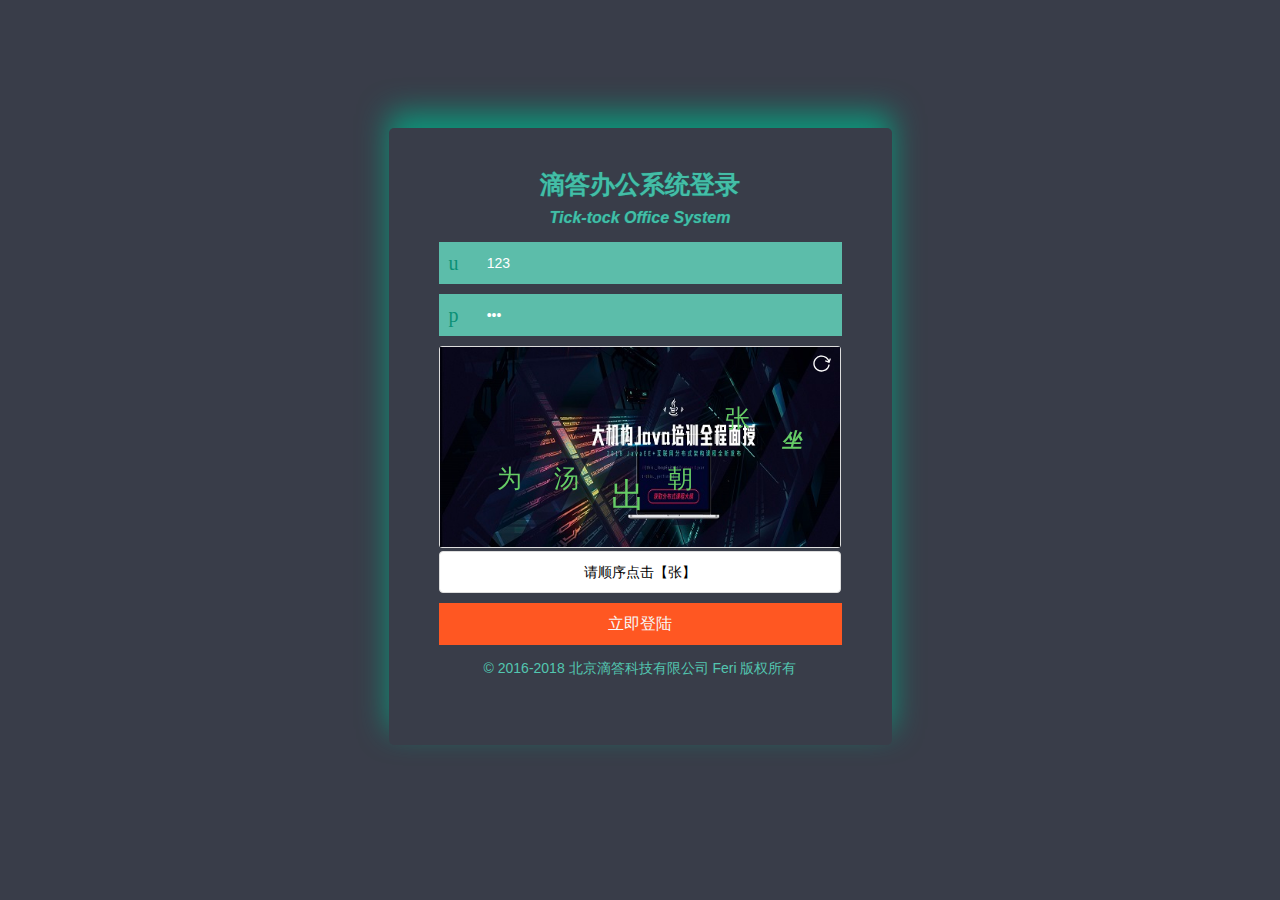
<file: qiaodao/src/main/webapp/login.html>
<!DOCTYPE html>
<html lang="en">
<head>
<meta charset="UTF-8">
<title>滴答办公系统-登录</title>
<meta name="renderer" content="webkit">
<meta http-equiv="X-UA-Compatible" content="IE=edge,chrome=1">
<meta name="viewport"
	content="width=device-width, initial-scale=1, maximum-scale=1">
<meta name="apple-mobile-web-app-status-bar-style" content="black">
<meta name="apple-mobile-web-app-capable" content="yes">
<meta name="format-detection" content="telephone=no">
<!-- load css -->
<link rel="stylesheet" type="text/css" href="media/layui/css/layui.css"
	media="all">
<link rel="stylesheet" type="text/css" href="media/css/login.css"
	media="all">
<link rel="stylesheet" type="text/css" href="media/css/verify.css">
<script type="text/javascript" src="media/js/jquery.min.js"></script>

</head>
<body class="layui-bg-black">
	<div class="layui-canvs"></div>
	<div class="layui-layout layui-layout-login">
		<form action="" id="from" method="post" onsubmit="return false" >
			<h1>
				<strong>滴答办公系统登录</strong> <em>Tick-tock Office System</em>
			</h1>
			<div class="layui-user-icon larry-login">
				<input type="text" placeholder="账号" class="login_txtbx" name="no"
					value="123" />
			</div>
			<div class="layui-pwd-icon larry-login">
				<input type="password" placeholder="密码" name="password" value="123"
					class="login_txtbx" />
			</div>
			<input type="hidden" name="ip" id="ip1"> <input type="hidden"
				name="city" id="cy1">
			<div class="feri-code">
				<div id="mpanel4"></div>
			</div>
			<div class="layui-submit larry-login">
				<input type="submit" id="btn1" disabled="disabled" value="立即登陆"
					class="submit_btn" />
			</div>
		</form>
		<div class="layui-login-text">
			<p>© 2016-2018 北京滴答科技有限公司 Feri 版权所有</p>
		</div>
	</div>
	<script type="text/javascript" src="media/js/login.js"></script>
	<script type="application/javascript" src="media/js/verify.min.js"></script>
	<script type="text/javascript">
		$(function() {
			//滑动验证码
			$('#mpanel4').pointsVerify({
				defaultNum : 6, //默认的文字数量
				checkNum : 1, //校对的文字数量
				vSpace : 5, //间隔
				imgName : [ '1.jpg', '2.jpg' ],
				imgSize : {
					width : '400px',
					height : '200px',
				},
				barSize : {
					width : '400px',
					height : '40px',
				},
				ready : function() {
				},
				success : function() {
					//......后续操作
					$("#btn1").attr("disabled", false);
				},
				error : function() {
				}
			});
		});
	</script>
	
	
	<script type="text/javascript">
	$("#from").submit(function(){
		alert($("#from").serialize())
		$.ajax({
			type:"post",
			url:"login",
			data:$("#from").serialize(),
			dataType:"json",
			success:function(data){
				if(data.code == 1){
					window.location.href = "index.html";
				}else{
					alert(data.msg);
					window.location.href = "error.html";
				}
			}
			
		})
	})
	
	
</script>
</body>
</html>
</file>
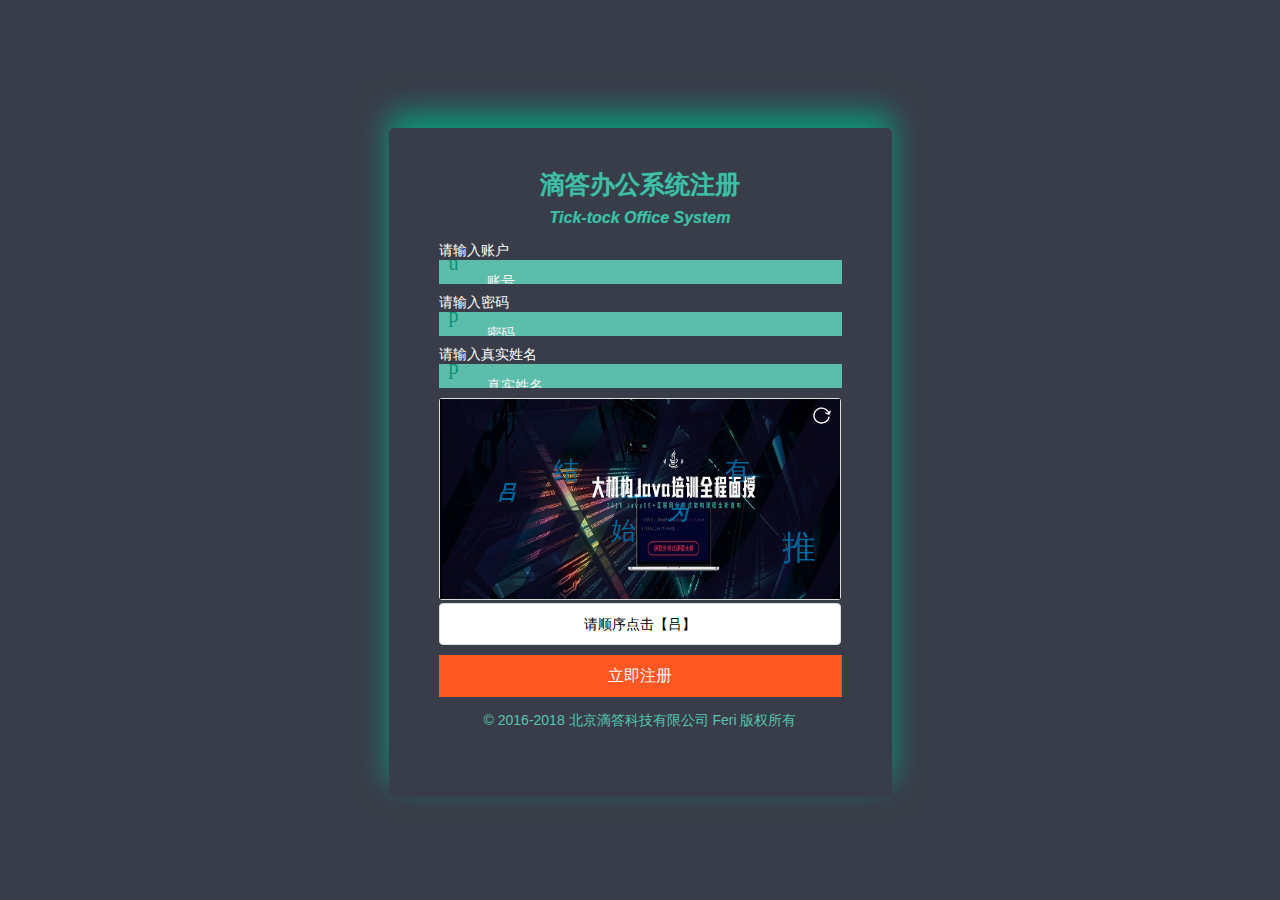
<file: qiaodao/src/main/webapp/register.html>
<!DOCTYPE html>
<html lang="en">
<head>
<meta charset="UTF-8">
<title>滴答办公系统-注册</title>
<meta name="renderer" content="webkit">
<meta http-equiv="X-UA-Compatible" content="IE=edge,chrome=1">
<meta name="viewport"
	content="width=device-width, initial-scale=1, maximum-scale=1">
<meta name="apple-mobile-web-app-status-bar-style" content="black">
<meta name="apple-mobile-web-app-capable" content="yes">
<meta name="format-detection" content="telephone=no">
<!-- load css -->
<link rel="stylesheet" type="text/css" href="media/layui/css/layui.css"
	media="all">
<link rel="stylesheet" type="text/css" href="media/css/login.css"
	media="all">
<link rel="stylesheet" type="text/css" href="media/css/verify.css">
<script type="text/javascript" src="media/js/jquery.min.js"></script>

</head>
<body class="layui-bg-black">
	<div class="layui-canvs"></div>
	<div class="layui-layout layui-layout-login">
		<form action="" id="from" method="post" onsubmit="return false" >
			<h1>
				<strong>滴答办公系统注册</strong> <em>Tick-tock Office System</em>
			</h1>
			<div class="layui-user-icon larry-login">
			请输入账户	<br/><input type="text" placeholder="账号" class="login_txtbx" name="name"
					value="" />
			</div>
			<div class="layui-pwd-icon larry-login">
			请输入密码	<br/><input type="password" placeholder="密码" name="password" value=""
					class="login_txtbx" />
			</div>
			
			<div class="layui-pwd-icon larry-login">
			请输入真实姓名<br/><input type="text" placeholder="真实姓名" name="rname" value=""
					class="login_txtbx" />
			</div>
			<input type="hidden" name="ip" id="ip1"> <input type="hidden"
				name="city" id="cy1">
			<div class="feri-code">
				<div id="mpanel4"></div>
			</div>
			<div class="layui-submit larry-login">
				<input type="submit" id="btn1" disabled="disabled" value="立即注册"
					class="submit_btn" />
			</div>
		</form>
		<div class="layui-login-text">
			<p>© 2016-2018 北京滴答科技有限公司 Feri 版权所有</p>
		</div>
	</div>
	<script type="text/javascript" src="media/js/login.js"></script>
	<script type="application/javascript" src="media/js/verify.min.js"></script>
	<script type="text/javascript">
		$(function() {
			//滑动验证码
			$('#mpanel4').pointsVerify({
				defaultNum : 6, //默认的文字数量
				checkNum : 1, //校对的文字数量
				vSpace : 5, //间隔
				imgName : [ '1.jpg', '2.jpg' ],
				imgSize : {
					width : '400px',
					height : '200px',
				},
				barSize : {
					width : '400px',
					height : '40px',
				},
				ready : function() {
				},
				success : function() {
					//......后续操作
					$("#btn1").attr("disabled", false);
				},
				error : function() {
				}
			});
		});
	</script>
	
	
	<script type="text/javascript">
	$("#from").submit(function(){
		alert($("#from").serialize())
		$.ajax({
			type:"post",
			url:"register",
			data:$("#from").serialize(),
			dataType:"json",
			success:function(data){
				if(data.code == 1){
					window.location.href = "login.html";
				}else{
					alert(data.msg);
					window.location.href = "error.html";
				}
			}
			
		})
	})
	
	
</script>
</body>
</html>
</file>
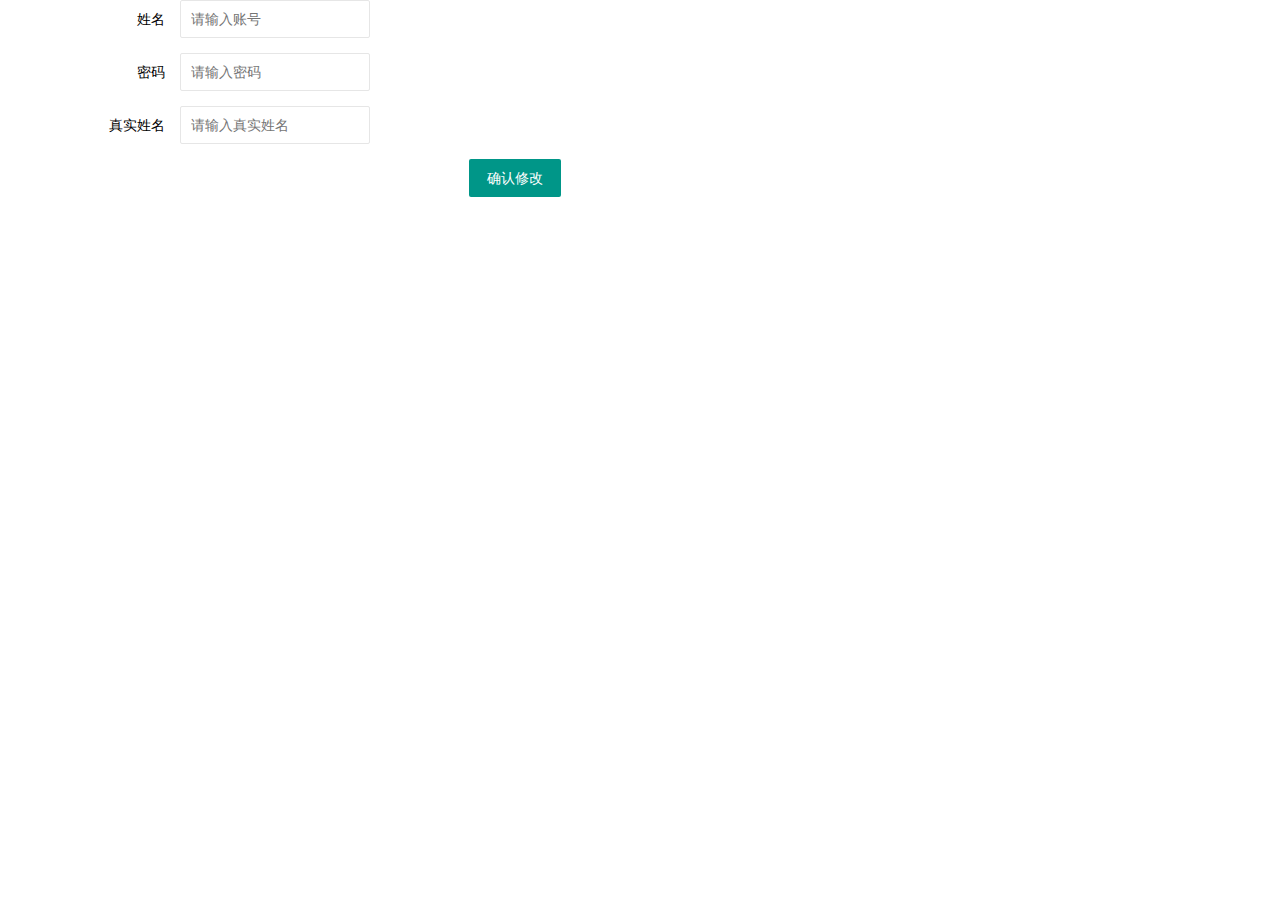
<file: qiaodao/src/main/webapp/userupdate.html>
<!DOCTYPE html>
<html>
<head>
<meta charset="utf-8">
<title>滴答办公系统-员工修改</title>
<meta name="renderer" content="webkit">
<meta http-equiv="X-UA-Compatible" content="IE=edge,chrome=1">
<meta name="viewport"
	content="width=device-width, initial-scale=1, maximum-scale=1">
<link rel="stylesheet" href="media/layui/css/layui.css" media="all">
<script type="text/javascript" src="media/js/jquery.min.js"></script>

</head>
<body>
	<div class="layui-container">
		<form class="layui-form" action="staffadd.do" method="post">
			<div class="layui-form-item">
				<label class="layui-form-label">姓名</label>
				<div class="layui-input-inline">
					<input name="name" lay-verify="name" readonly autocomplete="off"
						placeholder="请输入账号" id="no1" class="layui-input">
				</div>
			</div>
		
			<div class="layui-form-item">
				<label class="layui-form-label">密码</label>
				<div class="layui-input-inline">
					<input type="text" name="password" id="name" lay-verify="name" autocomplete="off"
						placeholder="请输入密码" class="layui-input">
				</div>
			</div>
			
           
	  		<div class="layui-form-item">
	            <label class="layui-form-label">真实姓名</label>
	            <div class="layui-input-inline">
	                <input type="text" name="rname" id="email" lay-verify="required" placeholder="请输入真实姓名" autocomplete="off" class="layui-input">
	            </div>
	        </div>
	        
	  		
	  	
 			
			<div class="layui-form-item">
				<button class="layui-btn"  style="margin-left: 35%" lay-submit="" lay-filter="demo1">确认修改</button>
			</div>
		</form>
	</div>


	<script src="media/layui/layui.js"></script>
	<!-- 注意：如果你直接复制所有代码到本地，上述js路径需要改成你本地的 -->
	<script>
	var form;
		layui
				.use(
						[ 'form','upload', 'layedit', 'laydate' ],
						function() {
							form = layui.form, layer = layui.layer, layedit = layui.layedit, laydate = layui.laydate;
							var upload = layui.upload;
							   
							  //执行实例
							  var uploadInst = upload.render({
							    elem: '#upfile' //绑定元素
							    ,url: 'photoupload.do' //上传接口
							    ,done: function(obj){
							      //上传完毕回调
							      console.log(obj);
							      if(obj.code==1000){
							    	  $("#photo").val(obj.msg);
								      $("#img1")[0].src="/tickresource/"+obj.msg;
							      	  $("#btn1").attr("disabled",false);
							      }else{
							    	  $("#img1")[0].src="media/images/cw1.jpg";
							      }
							      
							    }
							    ,error: function(){
							      //请求异常回调
							    }
							  });
							//日期
							laydate.render({
								elem : '#date'
							});
							

							//自定义验证规则
							form.verify({
								title : function(value) {
									if (value.length < 5) {
										return '标题至少得5个字符啊';
									}
								},
								pass : [ /(.+){6,12}$/, '密码必须6到12位' ],
								content : function(value) {
									layedit.sync(editIndex);
								}
							});
							
							
							//监听提交
							  form.on('submit(demo1)', function(data){
							    /* layer.alert(JSON.stringify(data.field), {
							      title: '最终的提交信息'
							    }) */
							    
							    $.ajax({
							    	type:"post", 
							    	url:"updateuser",
							    	data:data.field,
							    	dataType:"json",
							    	success:function(backData){
							    		if(backData.code == 1){
							    			layer.msg("编辑成功", {icon: 6});
							    			window.location.href = "userlimit.html";
							    			
							    			//parent.location.reload(); // 父页面刷新
									          //var t = parent.window.layui.table;
									          /* var t = parent.layui.table;// 上面写法也可以用
									          //t.reload('test');// 重新加载页面
									          var index = parent.layer.getFrameIndex(window.name); //先得到当前iframe层的索引
									          parent.layer.close(index); //再执行关闭 */
							    		}else {
							    			layer.msg(backData.msg, {icon: 5});
							    		}
							    	}
							    })
							    
							    return false;
							  });	
							
							
							$(function () {
								var json=getData();
								var obj=JSON.parse(decodeURI(json));
								showData(obj);
							})

							function getData() {
								var url=window.location.search;
								index=url.indexOf("?");
								if(index>-1){
									var str = url.substr(index+1);
									if(str.indexOf('=')){
										return str.split('=')[1];
									}
								}
								return null;
							}
							function showData(obj) {
								$("#no1").val(obj.name);
								$("#name").val(obj.password);
								$("#email").val(obj.rname);
							
								initData(obj);
								
							}
					
		});
		//初始化数据
		function initData(obj) {
			$.get("departall",null,function(data){
				
				if(data.code == 1) {
					$(data.msg).each(function() {
						if(obj.dept.id==this.id) {
							$("#cds").append("<option value='" + this.id + "' selected='selected'>" + this.dname + "</option>");
							} else {
							$("#cds").append("<option value='" + this.id + "'>" + this.name + "</option>");
							}
					})
				} else {
					layer.msg(data.msg, {icon: 5});
				}
				
				form.render();
				
				
			})
		}
	</script>
</body>
</html>
</file>
<file: qiaodao/src/main/webapp/media/layui/css/layui.css>
/** layui-v2.3.0 MIT License By https://www.layui.com */
 .layui-inline,img{display:inline-block;vertical-align:middle}.layui-rate,li{list-style:none}h1,h2,h3,h4,h5,h6{font-weight:400}.layui-edge,.layui-header,.layui-inline,.layui-main{position:relative}.layui-btn,.layui-edge,.layui-inline,img{vertical-align:middle}.layui-btn,.layui-disabled,.layui-icon,.layui-unselect{-webkit-user-select:none;-ms-user-select:none;-moz-user-select:none}blockquote,body,button,dd,div,dl,dt,form,h1,h2,h3,h4,h5,h6,input,li,ol,p,pre,td,textarea,th,ul{margin:0;padding:0;-webkit-tap-highlight-color:rgba(0,0,0,0)}a:active,a:hover{outline:0}img{border:none}table{border-collapse:collapse;border-spacing:0}h4,h5,h6{font-size:100%}button,input,optgroup,option,select,textarea{font-family:inherit;font-size:inherit;font-style:inherit;font-weight:inherit;outline:0}pre{white-space:pre-wrap;white-space:-moz-pre-wrap;white-space:-pre-wrap;white-space:-o-pre-wrap;word-wrap:break-word}body{line-height:24px;font:14px Helvetica Neue,Helvetica,PingFang SC,\5FAE\8F6F\96C5\9ED1,Tahoma,Arial,sans-serif}hr{height:1px;margin:10px 0;border:0;clear:both}a{color:#333;text-decoration:none}a:hover{color:#777}a cite{font-style:normal;*cursor:pointer}.layui-border-box,.layui-border-box *{box-sizing:border-box}.layui-box,.layui-box *{box-sizing:content-box}.layui-clear{clear:both;*zoom:1}.layui-clear:after{content:'\20';clear:both;*zoom:1;display:block;height:0}.layui-inline{*display:inline;*zoom:1}.layui-edge{display:inline-block;width:0;height:0;border-width:6px;border-style:dashed;border-color:transparent;overflow:hidden}.layui-edge-top{top:-4px;border-bottom-color:#999;border-bottom-style:solid}.layui-edge-right{border-left-color:#999;border-left-style:solid}.layui-edge-bottom{top:2px;border-top-color:#999;border-top-style:solid}.layui-edge-left{border-right-color:#999;border-right-style:solid}.layui-elip{text-overflow:ellipsis;overflow:hidden;white-space:nowrap}.layui-disabled,.layui-disabled:hover{color:#d2d2d2!important;cursor:not-allowed!important}.layui-circle{border-radius:100%}.layui-show{display:block!important}.layui-hide{display:none!important}@font-face{font-family:layui-icon;src:url(../font/iconfont.eot?v=230);src:url(../font/iconfont.eot?v=230#iefix) format('embedded-opentype'),url(../font/iconfont.svg?v=230#iconfont) format('svg'),url(../font/iconfont.woff?v=230) format('woff'),url(../font/iconfont.ttf?v=230) format('truetype')}.layui-icon{font-family:layui-icon!important;font-size:16px;font-style:normal;-webkit-font-smoothing:antialiased;-moz-osx-font-smoothing:grayscale}.layui-icon-reply-fill:before{content:"\e611"}.layui-icon-set-fill:before{content:"\e614"}.layui-icon-menu-fill:before{content:"\e60f"}.layui-icon-search:before{content:"\e615"}.layui-icon-share:before{content:"\e641"}.layui-icon-set-sm:before{content:"\e620"}.layui-icon-engine:before{content:"\e628"}.layui-icon-close:before{content:"\1006"}.layui-icon-close-fill:before{content:"\1007"}.layui-icon-chart-screen:before{content:"\e629"}.layui-icon-star:before{content:"\e600"}.layui-icon-circle-dot:before{content:"\e617"}.layui-icon-chat:before{content:"\e606"}.layui-icon-release:before{content:"\e609"}.layui-icon-list:before{content:"\e60a"}.layui-icon-chart:before{content:"\e62c"}.layui-icon-ok-circle:before{content:"\1005"}.layui-icon-layim-theme:before{content:"\e61b"}.layui-icon-table:before{content:"\e62d"}.layui-icon-right:before{content:"\e602"}.layui-icon-left:before{content:"\e603"}.layui-icon-cart-simple:before{content:"\e698"}.layui-icon-face-cry:before{content:"\e69c"}.layui-icon-face-smile:before{content:"\e6af"}.layui-icon-survey:before{content:"\e6b2"}.layui-icon-tree:before{content:"\e62e"}.layui-icon-upload-circle:before{content:"\e62f"}.layui-icon-add-circle:before{content:"\e61f"}.layui-icon-download-circle:before{content:"\e601"}.layui-icon-templeate-1:before{content:"\e630"}.layui-icon-util:before{content:"\e631"}.layui-icon-face-surprised:before{content:"\e664"}.layui-icon-edit:before{content:"\e642"}.layui-icon-speaker:before{content:"\e645"}.layui-icon-down:before{content:"\e61a"}.layui-icon-file:before{content:"\e621"}.layui-icon-layouts:before{content:"\e632"}.layui-icon-rate-half:before{content:"\e6c9"}.layui-icon-add-circle-fine:before{content:"\e608"}.layui-icon-prev-circle:before{content:"\e633"}.layui-icon-read:before{content:"\e705"}.layui-icon-404:before{content:"\e61c"}.layui-icon-carousel:before{content:"\e634"}.layui-icon-help:before{content:"\e607"}.layui-icon-code-circle:before{content:"\e635"}.layui-icon-water:before{content:"\e636"}.layui-icon-username:before{content:"\e66f"}.layui-icon-find-fill:before{content:"\e670"}.layui-icon-about:before{content:"\e60b"}.layui-icon-location:before{content:"\e715"}.layui-icon-up:before{content:"\e619"}.layui-icon-pause:before{content:"\e651"}.layui-icon-date:before{content:"\e637"}.layui-icon-layim-uploadfile:before{content:"\e61d"}.layui-icon-delete:before{content:"\e640"}.layui-icon-play:before{content:"\e652"}.layui-icon-top:before{content:"\e604"}.layui-icon-friends:before{content:"\e612"}.layui-icon-refresh-3:before{content:"\e9aa"}.layui-icon-ok:before{content:"\e605"}.layui-icon-layer:before{content:"\e638"}.layui-icon-face-smile-fine:before{content:"\e60c"}.layui-icon-dollar:before{content:"\e659"}.layui-icon-group:before{content:"\e613"}.layui-icon-layim-download:before{content:"\e61e"}.layui-icon-picture-fine:before{content:"\e60d"}.layui-icon-link:before{content:"\e64c"}.layui-icon-diamond:before{content:"\e735"}.layui-icon-log:before{content:"\e60e"}.layui-icon-rate-solid:before{content:"\e67a"}.layui-icon-fonts-del:before{content:"\e64f"}.layui-icon-unlink:before{content:"\e64d"}.layui-icon-fonts-clear:before{content:"\e639"}.layui-icon-triangle-r:before{content:"\e623"}.layui-icon-circle:before{content:"\e63f"}.layui-icon-radio:before{content:"\e643"}.layui-icon-align-center:before{content:"\e647"}.layui-icon-align-right:before{content:"\e648"}.layui-icon-align-left:before{content:"\e649"}.layui-icon-loading-1:before{content:"\e63e"}.layui-icon-return:before{content:"\e65c"}.layui-icon-fonts-strong:before{content:"\e62b"}.layui-icon-upload:before{content:"\e67c"}.layui-icon-dialogue:before{content:"\e63a"}.layui-icon-video:before{content:"\e6ed"}.layui-icon-headset:before{content:"\e6fc"}.layui-icon-cellphone-fine:before{content:"\e63b"}.layui-icon-add-1:before{content:"\e654"}.layui-icon-face-smile-b:before{content:"\e650"}.layui-icon-fonts-html:before{content:"\e64b"}.layui-icon-form:before{content:"\e63c"}.layui-icon-cart:before{content:"\e657"}.layui-icon-camera-fill:before{content:"\e65d"}.layui-icon-tabs:before{content:"\e62a"}.layui-icon-fonts-code:before{content:"\e64e"}.layui-icon-fire:before{content:"\e756"}.layui-icon-set:before{content:"\e716"}.layui-icon-fonts-u:before{content:"\e646"}.layui-icon-triangle-d:before{content:"\e625"}.layui-icon-tips:before{content:"\e702"}.layui-icon-picture:before{content:"\e64a"}.layui-icon-more-vertical:before{content:"\e671"}.layui-icon-flag:before{content:"\e66c"}.layui-icon-loading:before{content:"\e63d"}.layui-icon-fonts-i:before{content:"\e644"}.layui-icon-refresh-1:before{content:"\e666"}.layui-icon-rmb:before{content:"\e65e"}.layui-icon-home:before{content:"\e68e"}.layui-icon-user:before{content:"\e770"}.layui-icon-notice:before{content:"\e667"}.layui-icon-login-weibo:before{content:"\e675"}.layui-icon-voice:before{content:"\e688"}.layui-icon-upload-drag:before{content:"\e681"}.layui-icon-login-qq:before{content:"\e676"}.layui-icon-snowflake:before{content:"\e6b1"}.layui-icon-file-b:before{content:"\e655"}.layui-icon-template:before{content:"\e663"}.layui-icon-auz:before{content:"\e672"}.layui-icon-console:before{content:"\e665"}.layui-icon-app:before{content:"\e653"}.layui-icon-prev:before{content:"\e65a"}.layui-icon-website:before{content:"\e7ae"}.layui-icon-next:before{content:"\e65b"}.layui-icon-component:before{content:"\e857"}.layui-icon-more:before{content:"\e65f"}.layui-icon-login-wechat:before{content:"\e677"}.layui-icon-shrink-right:before{content:"\e668"}.layui-icon-spread-left:before{content:"\e66b"}.layui-icon-camera:before{content:"\e660"}.layui-icon-note:before{content:"\e66e"}.layui-icon-refresh:before{content:"\e669"}.layui-icon-female:before{content:"\e661"}.layui-icon-male:before{content:"\e662"}.layui-icon-password:before{content:"\e673"}.layui-icon-senior:before{content:"\e674"}.layui-icon-theme:before{content:"\e66a"}.layui-icon-tread:before{content:"\e6c5"}.layui-icon-praise:before{content:"\e6c6"}.layui-icon-star-fill:before{content:"\e658"}.layui-icon-rate:before{content:"\e67b"}.layui-icon-template-1:before{content:"\e656"}.layui-icon-vercode:before{content:"\e679"}.layui-icon-cellphone:before{content:"\e678"}.layui-icon-screen-full:before{content:"\e622"}.layui-icon-screen-restore:before{content:"\e758"}.layui-main{width:1140px;margin:0 auto}.layui-header{z-index:1000;height:60px}.layui-header a:hover{transition:all .5s;-webkit-transition:all .5s}.layui-side{position:fixed;left:0;top:0;bottom:0;z-index:999;width:200px;overflow-x:hidden}.layui-side-scroll{position:relative;width:220px;height:100%;overflow-x:hidden}.layui-body{position:absolute;left:200px;right:0;top:0;bottom:0;z-index:998;width:auto;overflow:hidden;overflow-y:auto;box-sizing:border-box}.layui-layout-body{overflow:hidden}.layui-layout-admin .layui-header{background-color:#23262E}.layui-layout-admin .layui-side{top:60px;width:200px;overflow-x:hidden}.layui-layout-admin .layui-body{top:60px;bottom:44px}.layui-layout-admin .layui-main{width:auto;margin:0 15px}.layui-layout-admin .layui-footer{position:fixed;left:200px;right:0;bottom:0;height:44px;line-height:44px;padding:0 15px;background-color:#eee}.layui-layout-admin .layui-logo{position:absolute;left:0;top:0;width:200px;height:100%;line-height:60px;text-align:center;color:#009688;font-size:16px}.layui-layout-admin .layui-header .layui-nav{background:0 0}.layui-layout-left{position:absolute!important;left:200px;top:0}.layui-layout-right{position:absolute!important;right:0;top:0}.layui-container{position:relative;margin:0 auto;padding:0 15px;box-sizing:border-box}.layui-fluid{position:relative;margin:0 auto;padding:0 15px}.layui-row:after,.layui-row:before{content:'';display:block;clear:both}.layui-col-lg1,.layui-col-lg10,.layui-col-lg11,.layui-col-lg12,.layui-col-lg2,.layui-col-lg3,.layui-col-lg4,.layui-col-lg5,.layui-col-lg6,.layui-col-lg7,.layui-col-lg8,.layui-col-lg9,.layui-col-md1,.layui-col-md10,.layui-col-md11,.layui-col-md12,.layui-col-md2,.layui-col-md3,.layui-col-md4,.layui-col-md5,.layui-col-md6,.layui-col-md7,.layui-col-md8,.layui-col-md9,.layui-col-sm1,.layui-col-sm10,.layui-col-sm11,.layui-col-sm12,.layui-col-sm2,.layui-col-sm3,.layui-col-sm4,.layui-col-sm5,.layui-col-sm6,.layui-col-sm7,.layui-col-sm8,.layui-col-sm9,.layui-col-xs1,.layui-col-xs10,.layui-col-xs11,.layui-col-xs12,.layui-col-xs2,.layui-col-xs3,.layui-col-xs4,.layui-col-xs5,.layui-col-xs6,.layui-col-xs7,.layui-col-xs8,.layui-col-xs9{position:relative;display:block;box-sizing:border-box}.layui-col-xs1,.layui-col-xs10,.layui-col-xs11,.layui-col-xs12,.layui-col-xs2,.layui-col-xs3,.layui-col-xs4,.layui-col-xs5,.layui-col-xs6,.layui-col-xs7,.layui-col-xs8,.layui-col-xs9{float:left}.layui-col-xs1{width:8.33333333%}.layui-col-xs2{width:16.66666667%}.layui-col-xs3{width:25%}.layui-col-xs4{width:33.33333333%}.layui-col-xs5{width:41.66666667%}.layui-col-xs6{width:50%}.layui-col-xs7{width:58.33333333%}.layui-col-xs8{width:66.66666667%}.layui-col-xs9{width:75%}.layui-col-xs10{width:83.33333333%}.layui-col-xs11{width:91.66666667%}.layui-col-xs12{width:100%}.layui-col-xs-offset1{margin-left:8.33333333%}.layui-col-xs-offset2{margin-left:16.66666667%}.layui-col-xs-offset3{margin-left:25%}.layui-col-xs-offset4{margin-left:33.33333333%}.layui-col-xs-offset5{margin-left:41.66666667%}.layui-col-xs-offset6{margin-left:50%}.layui-col-xs-offset7{margin-left:58.33333333%}.layui-col-xs-offset8{margin-left:66.66666667%}.layui-col-xs-offset9{margin-left:75%}.layui-col-xs-offset10{margin-left:83.33333333%}.layui-col-xs-offset11{margin-left:91.66666667%}.layui-col-xs-offset12{margin-left:100%}@media screen and (max-width:768px){.layui-hide-xs{display:none!important}.layui-show-xs-block{display:block!important}.layui-show-xs-inline{display:inline!important}.layui-show-xs-inline-block{display:inline-block!important}}@media screen and (min-width:768px){.layui-container{width:750px}.layui-hide-sm{display:none!important}.layui-show-sm-block{display:block!important}.layui-show-sm-inline{display:inline!important}.layui-show-sm-inline-block{display:inline-block!important}.layui-col-sm1,.layui-col-sm10,.layui-col-sm11,.layui-col-sm12,.layui-col-sm2,.layui-col-sm3,.layui-col-sm4,.layui-col-sm5,.layui-col-sm6,.layui-col-sm7,.layui-col-sm8,.layui-col-sm9{float:left}.layui-col-sm1{width:8.33333333%}.layui-col-sm2{width:16.66666667%}.layui-col-sm3{width:25%}.layui-col-sm4{width:33.33333333%}.layui-col-sm5{width:41.66666667%}.layui-col-sm6{width:50%}.layui-col-sm7{width:58.33333333%}.layui-col-sm8{width:66.66666667%}.layui-col-sm9{width:75%}.layui-col-sm10{width:83.33333333%}.layui-col-sm11{width:91.66666667%}.layui-col-sm12{width:100%}.layui-col-sm-offset1{margin-left:8.33333333%}.layui-col-sm-offset2{margin-left:16.66666667%}.layui-col-sm-offset3{margin-left:25%}.layui-col-sm-offset4{margin-left:33.33333333%}.layui-col-sm-offset5{margin-left:41.66666667%}.layui-col-sm-offset6{margin-left:50%}.layui-col-sm-offset7{margin-left:58.33333333%}.layui-col-sm-offset8{margin-left:66.66666667%}.layui-col-sm-offset9{margin-left:75%}.layui-col-sm-offset10{margin-left:83.33333333%}.layui-col-sm-offset11{margin-left:91.66666667%}.layui-col-sm-offset12{margin-left:100%}}@media screen and (min-width:992px){.layui-container{width:970px}.layui-hide-md{display:none!important}.layui-show-md-block{display:block!important}.layui-show-md-inline{display:inline!important}.layui-show-md-inline-block{display:inline-block!important}.layui-col-md1,.layui-col-md10,.layui-col-md11,.layui-col-md12,.layui-col-md2,.layui-col-md3,.layui-col-md4,.layui-col-md5,.layui-col-md6,.layui-col-md7,.layui-col-md8,.layui-col-md9{float:left}.layui-col-md1{width:8.33333333%}.layui-col-md2{width:16.66666667%}.layui-col-md3{width:25%}.layui-col-md4{width:33.33333333%}.layui-col-md5{width:41.66666667%}.layui-col-md6{width:50%}.layui-col-md7{width:58.33333333%}.layui-col-md8{width:66.66666667%}.layui-col-md9{width:75%}.layui-col-md10{width:83.33333333%}.layui-col-md11{width:91.66666667%}.layui-col-md12{width:100%}.layui-col-md-offset1{margin-left:8.33333333%}.layui-col-md-offset2{margin-left:16.66666667%}.layui-col-md-offset3{margin-left:25%}.layui-col-md-offset4{margin-left:33.33333333%}.layui-col-md-offset5{margin-left:41.66666667%}.layui-col-md-offset6{margin-left:50%}.layui-col-md-offset7{margin-left:58.33333333%}.layui-col-md-offset8{margin-left:66.66666667%}.layui-col-md-offset9{margin-left:75%}.layui-col-md-offset10{margin-left:83.33333333%}.layui-col-md-offset11{margin-left:91.66666667%}.layui-col-md-offset12{margin-left:100%}}@media screen and (min-width:1200px){.layui-container{width:1170px}.layui-hide-lg{display:none!important}.layui-show-lg-block{display:block!important}.layui-show-lg-inline{display:inline!important}.layui-show-lg-inline-block{display:inline-block!important}.layui-col-lg1,.layui-col-lg10,.layui-col-lg11,.layui-col-lg12,.layui-col-lg2,.layui-col-lg3,.layui-col-lg4,.layui-col-lg5,.layui-col-lg6,.layui-col-lg7,.layui-col-lg8,.layui-col-lg9{float:left}.layui-col-lg1{width:8.33333333%}.layui-col-lg2{width:16.66666667%}.layui-col-lg3{width:25%}.layui-col-lg4{width:33.33333333%}.layui-col-lg5{width:41.66666667%}.layui-col-lg6{width:50%}.layui-col-lg7{width:58.33333333%}.layui-col-lg8{width:66.66666667%}.layui-col-lg9{width:75%}.layui-col-lg10{width:83.33333333%}.layui-col-lg11{width:91.66666667%}.layui-col-lg12{width:100%}.layui-col-lg-offset1{margin-left:8.33333333%}.layui-col-lg-offset2{margin-left:16.66666667%}.layui-col-lg-offset3{margin-left:25%}.layui-col-lg-offset4{margin-left:33.33333333%}.layui-col-lg-offset5{margin-left:41.66666667%}.layui-col-lg-offset6{margin-left:50%}.layui-col-lg-offset7{margin-left:58.33333333%}.layui-col-lg-offset8{margin-left:66.66666667%}.layui-col-lg-offset9{margin-left:75%}.layui-col-lg-offset10{margin-left:83.33333333%}.layui-col-lg-offset11{margin-left:91.66666667%}.layui-col-lg-offset12{margin-left:100%}}.layui-col-space1{margin:-.5px}.layui-col-space1>*{padding:.5px}.layui-col-space3{margin:-1.5px}.layui-col-space3>*{padding:1.5px}.layui-col-space5{margin:-2.5px}.layui-col-space5>*{padding:2.5px}.layui-col-space8{margin:-3.5px}.layui-col-space8>*{padding:3.5px}.layui-col-space10{margin:-5px}.layui-col-space10>*{padding:5px}.layui-col-space12{margin:-6px}.layui-col-space12>*{padding:6px}.layui-col-space15{margin:-7.5px}.layui-col-space15>*{padding:7.5px}.layui-col-space18{margin:-9px}.layui-col-space18>*{padding:9px}.layui-col-space20{margin:-10px}.layui-col-space20>*{padding:10px}.layui-col-space22{margin:-11px}.layui-col-space22>*{padding:11px}.layui-col-space25{margin:-12.5px}.layui-col-space25>*{padding:12.5px}.layui-col-space30{margin:-15px}.layui-col-space30>*{padding:15px}.layui-btn,.layui-input,.layui-select,.layui-textarea,.layui-upload-button{outline:0;-webkit-appearance:none;transition:all .3s;-webkit-transition:all .3s;box-sizing:border-box}.layui-elem-quote{margin-bottom:10px;padding:15px;line-height:22px;border-left:5px solid #009688;border-radius:0 2px 2px 0;background-color:#f2f2f2}.layui-quote-nm{border-style:solid;border-width:1px 1px 1px 5px;background:0 0}.layui-elem-field{margin-bottom:10px;padding:0;border-width:1px;border-style:solid}.layui-elem-field legend{margin-left:20px;padding:0 10px;font-size:20px;font-weight:300}.layui-field-title{margin:10px 0 20px;border-width:1px 0 0}.layui-field-box{padding:10px 15px}.layui-field-title .layui-field-box{padding:10px 0}.layui-progress{position:relative;height:6px;border-radius:20px;background-color:#e2e2e2}.layui-progress-bar{position:absolute;left:0;top:0;width:0;max-width:100%;height:6px;border-radius:20px;text-align:right;background-color:#5FB878;transition:all .3s;-webkit-transition:all .3s}.layui-progress-big,.layui-progress-big .layui-progress-bar{height:18px;line-height:18px}.layui-progress-text{position:relative;top:-20px;line-height:18px;font-size:12px;color:#666}.layui-progress-big .layui-progress-text{position:static;padding:0 10px;color:#fff}.layui-collapse{border-width:1px;border-style:solid;border-radius:2px}.layui-colla-content,.layui-colla-item{border-top-width:1px;border-top-style:solid}.layui-colla-item:first-child{border-top:none}.layui-colla-title{position:relative;height:42px;line-height:42px;padding:0 15px 0 35px;color:#333;background-color:#f2f2f2;cursor:pointer;font-size:14px;overflow:hidden}.layui-colla-content{display:none;padding:10px 15px;line-height:22px;color:#666}.layui-colla-icon{position:absolute;left:15px;top:0;font-size:14px}.layui-card-body,.layui-card-header,.layui-form-label,.layui-form-mid,.layui-form-select,.layui-input-block,.layui-input-inline,.layui-textarea{position:relative}.layui-card{margin-bottom:15px;border-radius:2px;background-color:#fff;box-shadow:0 1px 2px 0 rgba(0,0,0,.05)}.layui-card:last-child{margin-bottom:0}.layui-card-header{height:42px;line-height:42px;padding:0 15px;border-bottom:1px solid #f6f6f6;color:#333;border-radius:2px 2px 0 0;font-size:14px}.layui-bg-black,.layui-bg-blue,.layui-bg-cyan,.layui-bg-green,.layui-bg-orange,.layui-bg-red{color:#fff!important}.layui-card-body{padding:10px 15px;line-height:24px}.layui-card-body[pad15]{padding:15px}.layui-card-body[pad20]{padding:20px}.layui-card-body .layui-table{margin:5px 0}.layui-card .layui-tab{margin:0}.layui-panel-window{position:relative;padding:15px;border-radius:0;border-top:5px solid #E6E6E6;background-color:#fff}.layui-bg-red{background-color:#FF5722!important}.layui-bg-orange{background-color:#FFB800!important}.layui-bg-green{background-color:#009688!important}.layui-bg-cyan{background-color:#2F4056!important}.layui-bg-blue{background-color:#1E9FFF!important}.layui-bg-black{background-color:#393D49!important}.layui-bg-gray{background-color:#eee!important;color:#666!important}.layui-badge-rim,.layui-colla-content,.layui-colla-item,.layui-collapse,.layui-elem-field,.layui-form-pane .layui-form-item[pane],.layui-form-pane .layui-form-label,.layui-input,.layui-layedit,.layui-layedit-tool,.layui-quote-nm,.layui-select,.layui-tab-bar,.layui-tab-card,.layui-tab-title,.layui-tab-title .layui-this:after,.layui-textarea{border-color:#e6e6e6}.layui-timeline-item:before,hr{background-color:#e6e6e6}.layui-text{line-height:22px;font-size:14px;color:#666}.layui-text h1,.layui-text h2,.layui-text h3{font-weight:500;color:#333}.layui-text h1{font-size:30px}.layui-text h2{font-size:24px}.layui-text h3{font-size:18px}.layui-text a:not(.layui-btn){color:#01AAED}.layui-text a:not(.layui-btn):hover{text-decoration:underline}.layui-text ul{padding:5px 0 5px 15px}.layui-text ul li{margin-top:5px;list-style-type:disc}.layui-text em,.layui-word-aux{color:#999!important;padding:0 5px!important}.layui-btn{display:inline-block;height:38px;line-height:38px;padding:0 18px;background-color:#009688;color:#fff;white-space:nowrap;text-align:center;font-size:14px;border:none;border-radius:2px;cursor:pointer}.layui-btn:hover{opacity:.8;filter:alpha(opacity=80);color:#fff}.layui-btn:active{opacity:1;filter:alpha(opacity=100)}.layui-btn+.layui-btn{margin-left:10px}.layui-btn-container{font-size:0}.layui-btn-container .layui-btn{margin-right:10px;margin-bottom:10px}.layui-btn-container .layui-btn+.layui-btn{margin-left:0}.layui-table .layui-btn-container .layui-btn{margin-bottom:9px}.layui-btn-radius{border-radius:100px}.layui-btn .layui-icon{margin-right:3px;font-size:18px;vertical-align:bottom;vertical-align:middle\9}.layui-btn-primary{border:1px solid #C9C9C9;background-color:#fff;color:#555}.layui-btn-primary:hover{border-color:#009688;color:#333}.layui-btn-normal{background-color:#1E9FFF}.layui-btn-warm{background-color:#FFB800}.layui-btn-danger{background-color:#FF5722}.layui-btn-disabled,.layui-btn-disabled:active,.layui-btn-disabled:hover{border:1px solid #e6e6e6;background-color:#FBFBFB;color:#C9C9C9;cursor:not-allowed;opacity:1}.layui-btn-lg{height:44px;line-height:44px;padding:0 25px;font-size:16px}.layui-btn-sm{height:30px;line-height:30px;padding:0 10px;font-size:12px}.layui-btn-sm i{font-size:16px!important}.layui-btn-xs{height:22px;line-height:22px;padding:0 5px;font-size:12px}.layui-btn-xs i{font-size:14px!important}.layui-btn-group{display:inline-block;vertical-align:middle;font-size:0}.layui-btn-group .layui-btn{margin-left:0!important;margin-right:0!important;border-left:1px solid rgba(255,255,255,.5);border-radius:0}.layui-btn-group .layui-btn-primary{border-left:none}.layui-btn-group .layui-btn-primary:hover{border-color:#C9C9C9;color:#009688}.layui-btn-group .layui-btn:first-child{border-left:none;border-radius:2px 0 0 2px}.layui-btn-group .layui-btn-primary:first-child{border-left:1px solid #c9c9c9}.layui-btn-group .layui-btn:last-child{border-radius:0 2px 2px 0}.layui-btn-group .layui-btn+.layui-btn{margin-left:0}.layui-btn-group+.layui-btn-group{margin-left:10px}.layui-btn-fluid{width:100%}.layui-input,.layui-select,.layui-textarea{height:38px;line-height:1.3;line-height:38px\9;border-width:1px;border-style:solid;background-color:#fff;border-radius:2px}.layui-input::-webkit-input-placeholder,.layui-select::-webkit-input-placeholder,.layui-textarea::-webkit-input-placeholder{line-height:1.3}.layui-input,.layui-textarea{display:block;width:100%;padding-left:10px}.layui-input:hover,.layui-textarea:hover{border-color:#D2D2D2!important}.layui-input:focus,.layui-textarea:focus{border-color:#C9C9C9!important}.layui-textarea{min-height:100px;height:auto;line-height:20px;padding:6px 10px;resize:vertical}.layui-select{padding:0 10px}.layui-form input[type=checkbox],.layui-form input[type=radio],.layui-form select{display:none}.layui-form [lay-ignore]{display:initial}.layui-form-item{margin-bottom:15px;clear:both;*zoom:1}.layui-form-item:after{content:'\20';clear:both;*zoom:1;display:block;height:0}.layui-form-label{float:left;display:block;padding:9px 15px;width:80px;font-weight:400;line-height:20px;text-align:right}.layui-form-label-col{display:block;float:none;padding:9px 0;line-height:20px;text-align:left}.layui-form-item .layui-inline{margin-bottom:5px;margin-right:10px}.layui-input-block{margin-left:110px;min-height:36px}.layui-input-inline{display:inline-block;vertical-align:middle}.layui-form-item .layui-input-inline{float:left;width:190px;margin-right:10px}.layui-form-text .layui-input-inline{width:auto}.layui-form-mid{float:left;display:block;padding:9px 0!important;line-height:20px;margin-right:10px}.layui-form-danger+.layui-form-select .layui-input,.layui-form-danger:focus{border-color:#FF5722!important}.layui-form-select .layui-input{padding-right:30px;cursor:pointer}.layui-form-select .layui-edge{position:absolute;right:10px;top:50%;margin-top:-3px;cursor:pointer;border-width:6px;border-top-color:#c2c2c2;border-top-style:solid;transition:all .3s;-webkit-transition:all .3s}.layui-form-select dl{display:none;position:absolute;left:0;top:42px;padding:5px 0;z-index:999;min-width:100%;border:1px solid #d2d2d2;max-height:300px;overflow-y:auto;background-color:#fff;border-radius:2px;box-shadow:0 2px 4px rgba(0,0,0,.12);box-sizing:border-box}.layui-form-select dl dd,.layui-form-select dl dt{padding:0 10px;line-height:36px;white-space:nowrap;overflow:hidden;text-overflow:ellipsis}.layui-form-select dl dt{font-size:12px;color:#999}.layui-form-select dl dd{cursor:pointer}.layui-form-select dl dd:hover{background-color:#f2f2f2}.layui-form-select .layui-select-group dd{padding-left:20px}.layui-form-select dl dd.layui-select-tips{padding-left:10px!important;color:#999}.layui-form-select dl dd.layui-this{background-color:#5FB878;color:#fff}.layui-form-checkbox,.layui-form-select dl dd.layui-disabled{background-color:#fff}.layui-form-selected dl{display:block}.layui-form-checkbox,.layui-form-checkbox *,.layui-form-switch{display:inline-block;vertical-align:middle}.layui-form-selected .layui-edge{margin-top:-9px;-webkit-transform:rotate(180deg);transform:rotate(180deg);margin-top:-3px\9}:root .layui-form-selected .layui-edge{margin-top:-9px\0/IE9}.layui-form-selectup dl{top:auto;bottom:42px}.layui-select-none{margin:5px 0;text-align:center;color:#999}.layui-select-disabled .layui-disabled{border-color:#eee!important}.layui-select-disabled .layui-edge{border-top-color:#d2d2d2}.layui-form-checkbox{position:relative;height:30px;line-height:30px;margin-right:10px;padding-right:30px;cursor:pointer;font-size:0;-webkit-transition:.1s linear;transition:.1s linear;box-sizing:border-box}.layui-form-checkbox span{padding:0 10px;height:100%;font-size:14px;border-radius:2px 0 0 2px;background-color:#d2d2d2;color:#fff;overflow:hidden;white-space:nowrap;text-overflow:ellipsis}.layui-form-checkbox:hover span{background-color:#c2c2c2}.layui-form-checkbox i{position:absolute;right:0;top:0;width:30px;height:28px;border:1px solid #d2d2d2;border-left:none;border-radius:0 2px 2px 0;color:#fff;font-size:20px;text-align:center}.layui-form-checkbox:hover i{border-color:#c2c2c2;color:#c2c2c2}.layui-form-checked,.layui-form-checked:hover{border-color:#5FB878}.layui-form-checked span,.layui-form-checked:hover span{background-color:#5FB878}.layui-form-checked i,.layui-form-checked:hover i{color:#5FB878}.layui-form-item .layui-form-checkbox{margin-top:4px}.layui-form-checkbox[lay-skin=primary]{height:auto!important;line-height:normal!important;border:none!important;margin-right:0;padding-right:0;background:0 0}.layui-form-checkbox[lay-skin=primary] span{float:right;padding-right:15px;line-height:18px;background:0 0;color:#666}.layui-form-checkbox[lay-skin=primary] i{position:relative;top:0;width:16px;height:16px;line-height:16px;border:1px solid #d2d2d2;font-size:12px;border-radius:2px;background-color:#fff;-webkit-transition:.1s linear;transition:.1s linear}.layui-form-checkbox[lay-skin=primary]:hover i{border-color:#5FB878;color:#fff}.layui-form-checked[lay-skin=primary] i{border-color:#5FB878;background-color:#5FB878;color:#fff}.layui-checkbox-disbaled[lay-skin=primary] span{background:0 0!important;color:#c2c2c2}.layui-checkbox-disbaled[lay-skin=primary]:hover i{border-color:#d2d2d2}.layui-form-item .layui-form-checkbox[lay-skin=primary]{margin-top:10px}.layui-form-switch{position:relative;height:22px;line-height:22px;min-width:35px;padding:0 5px;margin-top:8px;border:1px solid #d2d2d2;border-radius:20px;cursor:pointer;background-color:#fff;-webkit-transition:.1s linear;transition:.1s linear}.layui-form-switch i{position:absolute;left:5px;top:3px;width:16px;height:16px;border-radius:20px;background-color:#d2d2d2;-webkit-transition:.1s linear;transition:.1s linear}.layui-form-switch em{position:relative;top:0;width:25px;margin-left:21px;padding:0!important;text-align:center!important;color:#999!important;font-style:normal!important;font-size:12px}.layui-form-onswitch{border-color:#5FB878;background-color:#5FB878}.layui-checkbox-disbaled,.layui-checkbox-disbaled i{border-color:#e2e2e2!important}.layui-form-onswitch i{left:100%;margin-left:-21px;background-color:#fff}.layui-form-onswitch em{margin-left:5px;margin-right:21px;color:#fff!important}.layui-checkbox-disbaled span{background-color:#e2e2e2!important}.layui-checkbox-disbaled:hover i{color:#fff!important}[lay-radio]{display:none}.layui-form-radio,.layui-form-radio *{display:inline-block;vertical-align:middle}.layui-form-radio{line-height:28px;margin:6px 10px 0 0;padding-right:10px;cursor:pointer;font-size:0}.layui-form-radio *{font-size:14px}.layui-form-radio>i{margin-right:8px;font-size:22px;color:#c2c2c2}.layui-form-radio>i:hover,.layui-form-radioed>i{color:#5FB878}.layui-radio-disbaled>i{color:#e2e2e2!important}.layui-form-pane .layui-form-label{width:110px;padding:8px 15px;height:38px;line-height:20px;border-width:1px;border-style:solid;border-radius:2px 0 0 2px;text-align:center;background-color:#FBFBFB;overflow:hidden;white-space:nowrap;text-overflow:ellipsis;box-sizing:border-box}.layui-form-pane .layui-input-inline{margin-left:-1px}.layui-form-pane .layui-input-block{margin-left:110px;left:-1px}.layui-form-pane .layui-input{border-radius:0 2px 2px 0}.layui-form-pane .layui-form-text .layui-form-label{float:none;width:100%;border-radius:2px;box-sizing:border-box;text-align:left}.layui-form-pane .layui-form-text .layui-input-inline{display:block;margin:0;top:-1px;clear:both}.layui-form-pane .layui-form-text .layui-input-block{margin:0;left:0;top:-1px}.layui-form-pane .layui-form-text .layui-textarea{min-height:100px;border-radius:0 0 2px 2px}.layui-form-pane .layui-form-checkbox{margin:4px 0 4px 10px}.layui-form-pane .layui-form-radio,.layui-form-pane .layui-form-switch{margin-top:6px;margin-left:10px}.layui-form-pane .layui-form-item[pane]{position:relative;border-width:1px;border-style:solid}.layui-form-pane .layui-form-item[pane] .layui-form-label{position:absolute;left:0;top:0;height:100%;border-width:0 1px 0 0}.layui-form-pane .layui-form-item[pane] .layui-input-inline{margin-left:110px}@media screen and (max-width:450px){.layui-form-item .layui-form-label{text-overflow:ellipsis;overflow:hidden;white-space:nowrap}.layui-form-item .layui-inline{display:block;margin-right:0;margin-bottom:20px;clear:both}.layui-form-item .layui-inline:after{content:'\20';clear:both;display:block;height:0}.layui-form-item .layui-input-inline{display:block;float:none;left:-3px;width:auto;margin:0 0 10px 112px}.layui-form-item .layui-input-inline+.layui-form-mid{margin-left:110px;top:-5px;padding:0}.layui-form-item .layui-form-checkbox{margin-right:5px;margin-bottom:5px}}.layui-layedit{border-width:1px;border-style:solid;border-radius:2px}.layui-layedit-tool{padding:3px 5px;border-bottom-width:1px;border-bottom-style:solid;font-size:0}.layedit-tool-fixed{position:fixed;top:0;border-top:1px solid #e2e2e2}.layui-layedit-tool .layedit-tool-mid,.layui-layedit-tool .layui-icon{display:inline-block;vertical-align:middle;text-align:center;font-size:14px}.layui-layedit-tool .layui-icon{position:relative;width:32px;height:30px;line-height:30px;margin:3px 5px;color:#777;cursor:pointer;border-radius:2px}.layui-layedit-tool .layui-icon:hover{color:#393D49}.layui-layedit-tool .layui-icon:active{color:#000}.layui-layedit-tool .layedit-tool-active{background-color:#e2e2e2;color:#000}.layui-layedit-tool .layui-disabled,.layui-layedit-tool .layui-disabled:hover{color:#d2d2d2;cursor:not-allowed}.layui-layedit-tool .layedit-tool-mid{width:1px;height:18px;margin:0 10px;background-color:#d2d2d2}.layedit-tool-html{width:50px!important;font-size:30px!important}.layedit-tool-b,.layedit-tool-code,.layedit-tool-help{font-size:16px!important}.layedit-tool-d,.layedit-tool-face,.layedit-tool-image,.layedit-tool-unlink{font-size:18px!important}.layedit-tool-image input{position:absolute;font-size:0;left:0;top:0;width:100%;height:100%;opacity:.01;filter:Alpha(opacity=1);cursor:pointer}.layui-layedit-iframe iframe{display:block;width:100%}#LAY_layedit_code{overflow:hidden}.layui-laypage{display:inline-block;*display:inline;*zoom:1;vertical-align:middle;margin:10px 0;font-size:0}.layui-laypage>a:first-child,.layui-laypage>a:first-child em{border-radius:2px 0 0 2px}.layui-laypage>a:last-child,.layui-laypage>a:last-child em{border-radius:0 2px 2px 0}.layui-laypage>:first-child{margin-left:0!important}.layui-laypage>:last-child{margin-right:0!important}.layui-laypage a,.layui-laypage button,.layui-laypage input,.layui-laypage select,.layui-laypage span{border:1px solid #e2e2e2}.layui-laypage a,.layui-laypage span{display:inline-block;*display:inline;*zoom:1;vertical-align:middle;padding:0 15px;height:28px;line-height:28px;margin:0 -1px 5px 0;background-color:#fff;color:#333;font-size:12px}.layui-laypage a:hover{color:#009688}.layui-laypage em{font-style:normal}.layui-laypage .layui-laypage-spr{color:#999;font-weight:700}.layui-laypage a{text-decoration:none}.layui-laypage .layui-laypage-curr{position:relative}.layui-laypage .layui-laypage-curr em{position:relative;color:#fff}.layui-laypage .layui-laypage-curr .layui-laypage-em{position:absolute;left:-1px;top:-1px;padding:1px;width:100%;height:100%;background-color:#009688}.layui-laypage-em{border-radius:2px}.layui-laypage-next em,.layui-laypage-prev em{font-family:Sim sun;font-size:16px}.layui-laypage .layui-laypage-count,.layui-laypage .layui-laypage-limits,.layui-laypage .layui-laypage-refresh,.layui-laypage .layui-laypage-skip{margin-left:10px;margin-right:10px;padding:0;border:none}.layui-laypage .layui-laypage-limits,.layui-laypage .layui-laypage-refresh{vertical-align:top}.layui-laypage .layui-laypage-refresh i{font-size:18px;cursor:pointer}.layui-laypage select{height:22px;padding:3px;border-radius:2px;cursor:pointer}.layui-laypage .layui-laypage-skip{height:30px;line-height:30px;color:#999}.layui-laypage button,.layui-laypage input{height:30px;line-height:30px;border-radius:2px;vertical-align:top;background-color:#fff;box-sizing:border-box}.layui-laypage input{display:inline-block;width:40px;margin:0 10px;padding:0 3px;text-align:center}.layui-laypage input:focus,.layui-laypage select:focus{border-color:#009688!important}.layui-laypage button{margin-left:10px;padding:0 10px;cursor:pointer}.layui-table,.layui-table-view{margin:10px 0}.layui-flow-more{margin:10px 0;text-align:center;color:#999;font-size:14px}.layui-flow-more a{height:32px;line-height:32px}.layui-flow-more a *{display:inline-block;vertical-align:top}.layui-flow-more a cite{padding:0 20px;border-radius:3px;background-color:#eee;color:#333;font-style:normal}.layui-flow-more a cite:hover{opacity:.8}.layui-flow-more a i{font-size:30px;color:#737383}.layui-table{width:100%;background-color:#fff;color:#666}.layui-table tr{transition:all .3s;-webkit-transition:all .3s}.layui-table th{text-align:left;font-weight:400}.layui-table tbody tr:hover,.layui-table thead tr,.layui-table-click,.layui-table-header,.layui-table-hover,.layui-table-mend,.layui-table-patch,.layui-table-tool,.layui-table[lay-even] tr:nth-child(even){background-color:#f2f2f2}.layui-table td,.layui-table th,.layui-table-fixed-r,.layui-table-header,.layui-table-page,.layui-table-tips-main,.layui-table-tool,.layui-table-view,.layui-table[lay-skin=line],.layui-table[lay-skin=row]{border-width:1px;border-style:solid;border-color:#e6e6e6}.layui-table td,.layui-table th{position:relative;padding:9px 15px;min-height:20px;line-height:20px;font-size:14px}.layui-table[lay-skin=line] td,.layui-table[lay-skin=line] th{border-width:0 0 1px}.layui-table[lay-skin=row] td,.layui-table[lay-skin=row] th{border-width:0 1px 0 0}.layui-table[lay-skin=nob] td,.layui-table[lay-skin=nob] th{border:none}.layui-table img{max-width:100px}.layui-table[lay-size=lg] td,.layui-table[lay-size=lg] th{padding:15px 30px}.layui-table-view .layui-table[lay-size=lg] .layui-table-cell{height:40px;line-height:40px}.layui-table[lay-size=sm] td,.layui-table[lay-size=sm] th{font-size:12px;padding:5px 10px}.layui-table-view .layui-table[lay-size=sm] .layui-table-cell{height:20px;line-height:20px}.layui-table[lay-data]{display:none}.layui-table-box,.layui-table-view{position:relative;overflow:hidden}.layui-table-view .layui-table{position:relative;width:auto;margin:0}.layui-table-body,.layui-table-header .layui-table,.layui-table-page{margin-bottom:-1px}.layui-table-view .layui-table[lay-skin=line]{border-width:0 1px 0 0}.layui-table-view .layui-table[lay-skin=row]{border-width:0 0 1px}.layui-table-view .layui-table td,.layui-table-view .layui-table th{padding:5px 0;border-top:none;border-left:none}.layui-table-view .layui-table td{cursor:default}.layui-table-view .layui-form-checkbox[lay-skin=primary] i{width:18px;height:18px}.layui-table-header{border-width:0 0 1px;overflow:hidden}.layui-table-sort{width:10px;height:20px;margin-left:5px;cursor:pointer!important}.layui-table-sort .layui-edge{position:absolute;left:5px;border-width:5px}.layui-table-sort .layui-table-sort-asc{top:4px;border-top:none;border-bottom-style:solid;border-bottom-color:#b2b2b2}.layui-table-sort .layui-table-sort-asc:hover{border-bottom-color:#666}.layui-table-sort .layui-table-sort-desc{bottom:4px;border-bottom:none;border-top-style:solid;border-top-color:#b2b2b2}.layui-table-sort .layui-table-sort-desc:hover{border-top-color:#666}.layui-table-sort[lay-sort=asc] .layui-table-sort-asc{border-bottom-color:#000}.layui-table-sort[lay-sort=desc] .layui-table-sort-desc{border-top-color:#000}.layui-table-cell{height:28px;line-height:28px;padding:0 15px;position:relative;overflow:hidden;text-overflow:ellipsis;white-space:nowrap;box-sizing:border-box}.layui-table-cell .layui-form-checkbox[lay-skin=primary],.layui-table-cell .layui-form-radio[lay-skin=primary]{top:-1px;vertical-align:middle}.layui-table-cell .layui-form-radio{padding-right:0}.layui-table-cell .layui-form-radio>i{margin-right:0}.layui-table-cell .layui-table-link{color:#01AAED}.laytable-cell-checkbox,.laytable-cell-numbers,.laytable-cell-radio,.laytable-cell-space{padding:0;text-align:center}.layui-table-body{position:relative;overflow:auto;margin-right:-1px}.layui-table-body .layui-none{line-height:40px;text-align:center;color:#999}.layui-table-fixed{position:absolute;left:0;top:0}.layui-table-fixed .layui-table-body{overflow:hidden}.layui-table-fixed-l{box-shadow:0 -1px 8px rgba(0,0,0,.08)}.layui-table-fixed-r{left:auto;right:-1px;border-width:0 0 0 1px;box-shadow:-1px 0 8px rgba(0,0,0,.08)}.layui-table-fixed-r .layui-table-header{position:relative;overflow:visible}.layui-table-mend{position:absolute;right:-49px;top:0;height:100%;width:50px}.layui-table-tool{position:relative;width:100%;height:50px;line-height:30px;padding:10px 15px;border-width:0 0 1px}.layui-table-page{position:relative;width:100%;padding:7px 7px 0;border-width:1px 0 0;height:41px;font-size:12px}.layui-table-page>div{height:26px}.layui-table-page .layui-laypage{margin:0}.layui-table-page .layui-laypage a,.layui-table-page .layui-laypage span{height:26px;line-height:26px;margin-bottom:10px;border:none;background:0 0}.layui-table-page .layui-laypage a,.layui-table-page .layui-laypage span.layui-laypage-curr{padding:0 12px}.layui-table-page .layui-laypage span{margin-left:0;padding:0}.layui-table-page .layui-laypage .layui-laypage-prev{margin-left:-7px!important}.layui-table-page .layui-laypage .layui-laypage-curr .layui-laypage-em{left:0;top:0;padding:0}.layui-table-page .layui-laypage button,.layui-table-page .layui-laypage input{height:26px;line-height:26px}.layui-table-page .layui-laypage input{width:40px}.layui-table-page .layui-laypage button{padding:0 10px}.layui-table-page select{height:18px}.layui-table-view select[lay-ignore]{display:inline-block}.layui-table-patch .layui-table-cell{padding:0;width:30px}.layui-table-edit{position:absolute;left:0;top:0;width:100%;height:100%;padding:0 14px 1px;border-radius:0;box-shadow:1px 1px 20px rgba(0,0,0,.15)}.layui-table-edit:focus{border-color:#5FB878!important}select.layui-table-edit{padding:0 0 0 10px;border-color:#C9C9C9}.layui-table-view .layui-form-checkbox,.layui-table-view .layui-form-radio,.layui-table-view .layui-form-switch{top:0;margin:0;box-sizing:content-box}.layui-table-view .layui-form-checkbox{top:-1px;height:26px;line-height:26px}body .layui-table-tips .layui-layer-content{background:0 0;padding:0;box-shadow:0 1px 6px rgba(0,0,0,.1)}.layui-table-tips-main{margin:-44px 0 0 -1px;max-height:150px;padding:8px 15px;font-size:14px;overflow-y:scroll;background-color:#fff;color:#333}.layui-table-tips-c{position:absolute;right:-3px;top:-12px;width:18px;height:18px;padding:3px;text-align:center;font-weight:700;border-radius:100%;font-size:14px;cursor:pointer;background-color:#666}.layui-table-tips-c:hover{background-color:#999}.layui-upload-file{display:none!important;opacity:.01;filter:Alpha(opacity=1)}.layui-upload-drag,.layui-upload-form,.layui-upload-wrap{display:inline-block}.layui-upload-list{margin:10px 0}.layui-upload-choose{padding:0 10px;color:#999}.layui-upload-drag{position:relative;padding:30px;border:1px dashed #e2e2e2;background-color:#fff;text-align:center;cursor:pointer;color:#999}.layui-upload-drag .layui-icon{font-size:50px;color:#009688}.layui-upload-drag[lay-over]{border-color:#009688}.layui-upload-iframe{position:absolute;width:0;height:0;border:0;visibility:hidden}.layui-upload-wrap{position:relative;vertical-align:middle}.layui-upload-wrap .layui-upload-file{display:block!important;position:absolute;left:0;top:0;z-index:10;font-size:100px;width:100%;height:100%;opacity:.01;filter:Alpha(opacity=1);cursor:pointer}.layui-rate,.layui-rate *{display:inline-block;vertical-align:middle}.layui-rate{padding:10px 5px 10px 0;font-size:0}.layui-rate li i.layui-icon{font-size:20px;color:#FFB800;margin-right:5px;transition:all .3s;-webkit-transition:all .3s}.layui-rate li i:hover{cursor:pointer;transform:scale(1.12);-webkit-transform:scale(1.12)}.layui-rate[readonly] li i:hover{cursor:default;transform:scale(1)}.layui-code{position:relative;margin:10px 0;padding:15px;line-height:20px;border:1px solid #ddd;border-left-width:6px;background-color:#F2F2F2;color:#333;font-family:Courier New;font-size:12px}.layui-tree{line-height:26px}.layui-tree li{text-overflow:ellipsis;overflow:hidden;white-space:nowrap}.layui-tree li .layui-tree-spread,.layui-tree li a{display:inline-block;vertical-align:top;height:26px;*display:inline;*zoom:1;cursor:pointer}.layui-tree li a{font-size:0}.layui-tree li a i{font-size:16px}.layui-tree li a cite{padding:0 6px;font-size:14px;font-style:normal}.layui-tree li i{padding-left:6px;color:#333;-moz-user-select:none}.layui-tree li .layui-tree-check{font-size:13px}.layui-tree li .layui-tree-check:hover{color:#009E94}.layui-tree li ul{display:none;margin-left:20px}.layui-tree li .layui-tree-enter{line-height:24px;border:1px dotted #000}.layui-tree-drag{display:none;position:absolute;left:-666px;top:-666px;background-color:#f2f2f2;padding:5px 10px;border:1px dotted #000;white-space:nowrap}.layui-tree-drag i{padding-right:5px}.layui-nav{position:relative;padding:0 20px;background-color:#393D49;color:#fff;border-radius:2px;font-size:0;box-sizing:border-box}.layui-nav *{font-size:14px}.layui-nav .layui-nav-item{position:relative;display:inline-block;*display:inline;*zoom:1;vertical-align:middle;line-height:60px}.layui-nav .layui-nav-item a{display:block;padding:0 20px;color:#fff;color:rgba(255,255,255,.7);transition:all .3s;-webkit-transition:all .3s}.layui-nav .layui-this:after,.layui-nav-bar,.layui-nav-tree .layui-nav-itemed:after{position:absolute;left:0;top:0;width:0;height:5px;background-color:#5FB878;transition:all .2s;-webkit-transition:all .2s}.layui-nav-bar{z-index:1000}.layui-nav .layui-nav-item a:hover,.layui-nav .layui-this a{color:#fff}.layui-nav .layui-this:after{content:'';top:auto;bottom:0;width:100%}.layui-nav-img{width:30px;height:30px;margin-right:10px;border-radius:50%}.layui-nav .layui-nav-more{content:'';width:0;height:0;border-style:solid dashed dashed;border-color:#fff transparent transparent;overflow:hidden;cursor:pointer;transition:all .2s;-webkit-transition:all .2s;position:absolute;top:50%;right:3px;margin-top:-3px;border-width:6px;border-top-color:rgba(255,255,255,.7)}.layui-nav .layui-nav-mored,.layui-nav-itemed>a .layui-nav-more{margin-top:-9px;border-style:dashed dashed solid;border-color:transparent transparent #fff}.layui-nav-child{display:none;position:absolute;left:0;top:65px;min-width:100%;line-height:36px;padding:5px 0;box-shadow:0 2px 4px rgba(0,0,0,.12);border:1px solid #d2d2d2;background-color:#fff;z-index:100;border-radius:2px;white-space:nowrap}.layui-nav .layui-nav-child a{color:#333}.layui-nav .layui-nav-child a:hover{background-color:#f2f2f2;color:#000}.layui-nav-child dd{position:relative}.layui-nav .layui-nav-child dd.layui-this a,.layui-nav-child dd.layui-this{background-color:#5FB878;color:#fff}.layui-nav-child dd.layui-this:after{display:none}.layui-nav-tree{width:200px;padding:0}.layui-nav-tree .layui-nav-item{display:block;width:100%;line-height:45px}.layui-nav-tree .layui-nav-item a{position:relative;height:45px;line-height:45px;text-overflow:ellipsis;overflow:hidden;white-space:nowrap}.layui-nav-tree .layui-nav-item a:hover{background-color:#4E5465}.layui-nav-tree .layui-nav-bar{width:5px;height:0;background-color:#009688}.layui-nav-tree .layui-nav-child dd.layui-this,.layui-nav-tree .layui-nav-child dd.layui-this a,.layui-nav-tree .layui-this,.layui-nav-tree .layui-this>a,.layui-nav-tree .layui-this>a:hover{background-color:#009688;color:#fff}.layui-nav-tree .layui-this:after{display:none}.layui-nav-itemed>a,.layui-nav-tree .layui-nav-title a,.layui-nav-tree .layui-nav-title a:hover{color:#fff!important}.layui-nav-tree .layui-nav-child{position:relative;z-index:0;top:0;border:none;box-shadow:none}.layui-nav-tree .layui-nav-child a{height:40px;line-height:40px;color:#fff;color:rgba(255,255,255,.7)}.layui-nav-tree .layui-nav-child,.layui-nav-tree .layui-nav-child a:hover{background:0 0;color:#fff}.layui-nav-tree .layui-nav-more{right:10px}.layui-nav-itemed>.layui-nav-child{display:block;padding:0;background-color:rgba(0,0,0,.3)!important}.layui-nav-itemed>.layui-nav-child>.layui-this>.layui-nav-child{display:block}.layui-nav-side{position:fixed;top:0;bottom:0;left:0;overflow-x:hidden;z-index:999}.layui-bg-blue .layui-nav-bar,.layui-bg-blue .layui-nav-itemed:after,.layui-bg-blue .layui-this:after{background-color:#93D1FF}.layui-bg-blue .layui-nav-child dd.layui-this{background-color:#1E9FFF}.layui-bg-blue .layui-nav-itemed>a,.layui-nav-tree.layui-bg-blue .layui-nav-title a,.layui-nav-tree.layui-bg-blue .layui-nav-title a:hover{background-color:#007DDB!important}.layui-breadcrumb{visibility:hidden;font-size:0}.layui-breadcrumb>*{font-size:14px}.layui-breadcrumb a{color:#999!important}.layui-breadcrumb a:hover{color:#5FB878!important}.layui-breadcrumb a cite{color:#666;font-style:normal}.layui-breadcrumb span[lay-separator]{margin:0 10px;color:#999}.layui-tab{margin:10px 0;text-align:left!important}.layui-tab[overflow]>.layui-tab-title{overflow:hidden}.layui-tab-title{position:relative;left:0;height:40px;white-space:nowrap;font-size:0;border-bottom-width:1px;border-bottom-style:solid;transition:all .2s;-webkit-transition:all .2s}.layui-tab-title li{display:inline-block;*display:inline;*zoom:1;vertical-align:middle;font-size:14px;transition:all .2s;-webkit-transition:all .2s;position:relative;line-height:40px;min-width:65px;padding:0 15px;text-align:center;cursor:pointer}.layui-tab-title li a{display:block}.layui-tab-title .layui-this{color:#000}.layui-tab-title .layui-this:after{position:absolute;left:0;top:0;content:'';width:100%;height:41px;border-width:1px;border-style:solid;border-bottom-color:#fff;border-radius:2px 2px 0 0;box-sizing:border-box;pointer-events:none}.layui-tab-bar{position:absolute;right:0;top:0;z-index:10;width:30px;height:39px;line-height:39px;border-width:1px;border-style:solid;border-radius:2px;text-align:center;background-color:#fff;cursor:pointer}.layui-tab-bar .layui-icon{position:relative;display:inline-block;top:3px;transition:all .3s;-webkit-transition:all .3s}.layui-tab-item{display:none}.layui-tab-more{padding-right:30px;height:auto!important;white-space:normal!important}.layui-tab-more li.layui-this:after{border-bottom-color:#e2e2e2;border-radius:2px}.layui-tab-more .layui-tab-bar .layui-icon{top:-2px;top:3px\9;-webkit-transform:rotate(180deg);transform:rotate(180deg)}:root .layui-tab-more .layui-tab-bar .layui-icon{top:-2px\0/IE9}.layui-tab-content{padding:10px}.layui-tab-title li .layui-tab-close{position:relative;display:inline-block;width:18px;height:18px;line-height:20px;margin-left:8px;top:1px;text-align:center;font-size:14px;color:#c2c2c2;transition:all .2s;-webkit-transition:all .2s}.layui-tab-title li .layui-tab-close:hover{border-radius:2px;background-color:#FF5722;color:#fff}.layui-tab-brief>.layui-tab-title .layui-this{color:#009688}.layui-tab-brief>.layui-tab-more li.layui-this:after,.layui-tab-brief>.layui-tab-title .layui-this:after{border:none;border-radius:0;border-bottom:2px solid #5FB878}.layui-tab-brief[overflow]>.layui-tab-title .layui-this:after{top:-1px}.layui-tab-card{border-width:1px;border-style:solid;border-radius:2px;box-shadow:0 2px 5px 0 rgba(0,0,0,.1)}.layui-tab-card>.layui-tab-title{background-color:#f2f2f2}.layui-tab-card>.layui-tab-title li{margin-right:-1px;margin-left:-1px}.layui-tab-card>.layui-tab-title .layui-this{background-color:#fff}.layui-tab-card>.layui-tab-title .layui-this:after{border-top:none;border-width:1px;border-bottom-color:#fff}.layui-tab-card>.layui-tab-title .layui-tab-bar{height:40px;line-height:40px;border-radius:0;border-top:none;border-right:none}.layui-tab-card>.layui-tab-more .layui-this{background:0 0;color:#5FB878}.layui-tab-card>.layui-tab-more .layui-this:after{border:none}.layui-timeline{padding-left:5px}.layui-timeline-item{position:relative;padding-bottom:20px}.layui-timeline-axis{position:absolute;left:-5px;top:0;z-index:10;width:20px;height:20px;line-height:20px;background-color:#fff;color:#5FB878;border-radius:50%;text-align:center;cursor:pointer}.layui-timeline-axis:hover{color:#FF5722}.layui-timeline-item:before{content:'';position:absolute;left:5px;top:0;z-index:0;width:1px;height:100%}.layui-timeline-item:last-child:before{display:none}.layui-timeline-item:first-child:before{display:block}.layui-timeline-content{padding-left:25px}.layui-timeline-title{position:relative;margin-bottom:10px}.layui-badge,.layui-badge-dot,.layui-badge-rim{position:relative;display:inline-block;padding:0 6px;font-size:12px;text-align:center;background-color:#FF5722;color:#fff;border-radius:2px}.layui-badge{height:18px;line-height:18px}.layui-badge-dot{width:8px;height:8px;padding:0;border-radius:50%}.layui-badge-rim{height:18px;line-height:18px;border-width:1px;border-style:solid;background-color:#fff;color:#666}.layui-btn .layui-badge,.layui-btn .layui-badge-dot{margin-left:5px}.layui-nav .layui-badge,.layui-nav .layui-badge-dot{position:absolute;top:50%;margin:-8px 6px 0}.layui-tab-title .layui-badge,.layui-tab-title .layui-badge-dot{left:5px;top:-2px}.layui-carousel{position:relative;left:0;top:0;background-color:#f8f8f8}.layui-carousel>[carousel-item]{position:relative;width:100%;height:100%;overflow:hidden}.layui-carousel>[carousel-item]:before{position:absolute;content:'\e63d';left:50%;top:50%;width:100px;line-height:20px;margin:-10px 0 0 -50px;text-align:center;color:#c2c2c2;font-family:layui-icon!important;font-size:30px;font-style:normal;-webkit-font-smoothing:antialiased;-moz-osx-font-smoothing:grayscale}.layui-carousel>[carousel-item]>*{display:none;position:absolute;left:0;top:0;width:100%;height:100%;background-color:#f8f8f8;transition-duration:.3s;-webkit-transition-duration:.3s}.layui-carousel-updown>*{-webkit-transition:.3s ease-in-out up;transition:.3s ease-in-out up}.layui-carousel-arrow{display:none\9;opacity:0;position:absolute;left:10px;top:50%;margin-top:-18px;width:36px;height:36px;line-height:36px;text-align:center;font-size:20px;border:0;border-radius:50%;background-color:rgba(0,0,0,.2);color:#fff;-webkit-transition-duration:.3s;transition-duration:.3s;cursor:pointer}.layui-carousel-arrow[lay-type=add]{left:auto!important;right:10px}.layui-carousel:hover .layui-carousel-arrow[lay-type=add],.layui-carousel[lay-arrow=always] .layui-carousel-arrow[lay-type=add]{right:20px}.layui-carousel[lay-arrow=always] .layui-carousel-arrow{opacity:1;left:20px}.layui-carousel[lay-arrow=none] .layui-carousel-arrow{display:none}.layui-carousel-arrow:hover,.layui-carousel-ind ul:hover{background-color:rgba(0,0,0,.35)}.layui-carousel:hover .layui-carousel-arrow{display:block\9;opacity:1;left:20px}.layui-carousel-ind{position:relative;top:-35px;width:100%;line-height:0!important;text-align:center;font-size:0}.layui-carousel[lay-indicator=outside]{margin-bottom:30px}.layui-carousel[lay-indicator=outside] .layui-carousel-ind{top:10px}.layui-carousel[lay-indicator=outside] .layui-carousel-ind ul{background-color:rgba(0,0,0,.5)}.layui-carousel[lay-indicator=none] .layui-carousel-ind{display:none}.layui-carousel-ind ul{display:inline-block;padding:5px;background-color:rgba(0,0,0,.2);border-radius:10px;-webkit-transition-duration:.3s;transition-duration:.3s}.layui-carousel-ind li{display:inline-block;width:10px;height:10px;margin:0 3px;font-size:14px;background-color:#e2e2e2;background-color:rgba(255,255,255,.5);border-radius:50%;cursor:pointer;-webkit-transition-duration:.3s;transition-duration:.3s}.layui-carousel-ind li:hover{background-color:rgba(255,255,255,.7)}.layui-carousel-ind li.layui-this{background-color:#fff}.layui-carousel>[carousel-item]>.layui-carousel-next,.layui-carousel>[carousel-item]>.layui-carousel-prev,.layui-carousel>[carousel-item]>.layui-this{display:block}.layui-carousel>[carousel-item]>.layui-this{left:0}.layui-carousel>[carousel-item]>.layui-carousel-prev{left:-100%}.layui-carousel>[carousel-item]>.layui-carousel-next{left:100%}.layui-carousel>[carousel-item]>.layui-carousel-next.layui-carousel-left,.layui-carousel>[carousel-item]>.layui-carousel-prev.layui-carousel-right{left:0}.layui-carousel>[carousel-item]>.layui-this.layui-carousel-left{left:-100%}.layui-carousel>[carousel-item]>.layui-this.layui-carousel-right{left:100%}.layui-carousel[lay-anim=updown] .layui-carousel-arrow{left:50%!important;top:20px;margin:0 0 0 -18px}.layui-carousel[lay-anim=updown]>[carousel-item]>*,.layui-carousel[lay-anim=fade]>[carousel-item]>*{left:0!important}.layui-carousel[lay-anim=updown] .layui-carousel-arrow[lay-type=add]{top:auto!important;bottom:20px}.layui-carousel[lay-anim=updown] .layui-carousel-ind{position:absolute;top:50%;right:20px;width:auto;height:auto}.layui-carousel[lay-anim=updown] .layui-carousel-ind ul{padding:3px 5px}.layui-carousel[lay-anim=updown] .layui-carousel-ind li{display:block;margin:6px 0}.layui-carousel[lay-anim=updown]>[carousel-item]>.layui-this{top:0}.layui-carousel[lay-anim=updown]>[carousel-item]>.layui-carousel-prev{top:-100%}.layui-carousel[lay-anim=updown]>[carousel-item]>.layui-carousel-next{top:100%}.layui-carousel[lay-anim=updown]>[carousel-item]>.layui-carousel-next.layui-carousel-left,.layui-carousel[lay-anim=updown]>[carousel-item]>.layui-carousel-prev.layui-carousel-right{top:0}.layui-carousel[lay-anim=updown]>[carousel-item]>.layui-this.layui-carousel-left{top:-100%}.layui-carousel[lay-anim=updown]>[carousel-item]>.layui-this.layui-carousel-right{top:100%}.layui-carousel[lay-anim=fade]>[carousel-item]>.layui-carousel-next,.layui-carousel[lay-anim=fade]>[carousel-item]>.layui-carousel-prev{opacity:0}.layui-carousel[lay-anim=fade]>[carousel-item]>.layui-carousel-next.layui-carousel-left,.layui-carousel[lay-anim=fade]>[carousel-item]>.layui-carousel-prev.layui-carousel-right{opacity:1}.layui-carousel[lay-anim=fade]>[carousel-item]>.layui-this.layui-carousel-left,.layui-carousel[lay-anim=fade]>[carousel-item]>.layui-this.layui-carousel-right{opacity:0}.layui-fixbar{position:fixed;right:15px;bottom:15px;z-index:9999}.layui-fixbar li{width:50px;height:50px;line-height:50px;margin-bottom:1px;text-align:center;cursor:pointer;font-size:30px;background-color:#9F9F9F;color:#fff;border-radius:2px;opacity:.95}.layui-fixbar li:hover{opacity:.85}.layui-fixbar li:active{opacity:1}.layui-fixbar .layui-fixbar-top{display:none;font-size:40px}body .layui-util-face{border:none;background:0 0}body .layui-util-face .layui-layer-content{padding:0;background-color:#fff;color:#666;box-shadow:none}.layui-util-face .layui-layer-TipsG{display:none}.layui-util-face ul{position:relative;width:372px;padding:10px;border:1px solid #D9D9D9;background-color:#fff;box-shadow:0 0 20px rgba(0,0,0,.2)}.layui-util-face ul li{cursor:pointer;float:left;border:1px solid #e8e8e8;height:22px;width:26px;overflow:hidden;margin:-1px 0 0 -1px;padding:4px 2px;text-align:center}.layui-util-face ul li:hover{position:relative;z-index:2;border:1px solid #eb7350;background:#fff9ec}.layui-anim{-webkit-animation-duration:.3s;animation-duration:.3s;-webkit-animation-fill-mode:both;animation-fill-mode:both}.layui-anim.layui-icon{display:inline-block}.layui-anim-loop{-webkit-animation-iteration-count:infinite;animation-iteration-count:infinite}.layui-trans,.layui-trans a{transition:all .3s;-webkit-transition:all .3s}@-webkit-keyframes layui-rotate{from{-webkit-transform:rotate(0)}to{-webkit-transform:rotate(360deg)}}@keyframes layui-rotate{from{transform:rotate(0)}to{transform:rotate(360deg)}}.layui-anim-rotate{-webkit-animation-name:layui-rotate;animation-name:layui-rotate;-webkit-animation-duration:1s;animation-duration:1s;-webkit-animation-timing-function:linear;animation-timing-function:linear}@-webkit-keyframes layui-up{from{-webkit-transform:translate3d(0,100%,0);opacity:.3}to{-webkit-transform:translate3d(0,0,0);opacity:1}}@keyframes layui-up{from{transform:translate3d(0,100%,0);opacity:.3}to{transform:translate3d(0,0,0);opacity:1}}.layui-anim-up{-webkit-animation-name:layui-up;animation-name:layui-up}@-webkit-keyframes layui-upbit{from{-webkit-transform:translate3d(0,30px,0);opacity:.3}to{-webkit-transform:translate3d(0,0,0);opacity:1}}@keyframes layui-upbit{from{transform:translate3d(0,30px,0);opacity:.3}to{transform:translate3d(0,0,0);opacity:1}}.layui-anim-upbit{-webkit-animation-name:layui-upbit;animation-name:layui-upbit}@-webkit-keyframes layui-scale{0%{opacity:.3;-webkit-transform:scale(.5)}100%{opacity:1;-webkit-transform:scale(1)}}@keyframes layui-scale{0%{opacity:.3;-ms-transform:scale(.5);transform:scale(.5)}100%{opacity:1;-ms-transform:scale(1);transform:scale(1)}}.layui-anim-scale{-webkit-animation-name:layui-scale;animation-name:layui-scale}@-webkit-keyframes layui-scale-spring{0%{opacity:.5;-webkit-transform:scale(.5)}80%{opacity:.8;-webkit-transform:scale(1.1)}100%{opacity:1;-webkit-transform:scale(1)}}@keyframes layui-scale-spring{0%{opacity:.5;transform:scale(.5)}80%{opacity:.8;transform:scale(1.1)}100%{opacity:1;transform:scale(1)}}.layui-anim-scaleSpring{-webkit-animation-name:layui-scale-spring;animation-name:layui-scale-spring}@-webkit-keyframes layui-fadein{0%{opacity:0}100%{opacity:1}}@keyframes layui-fadein{0%{opacity:0}100%{opacity:1}}.layui-anim-fadein{-webkit-animation-name:layui-fadein;animation-name:layui-fadein}@-webkit-keyframes layui-fadeout{0%{opacity:1}100%{opacity:0}}@keyframes layui-fadeout{0%{opacity:1}100%{opacity:0}}.layui-anim-fadeout{-webkit-animation-name:layui-fadeout;animation-name:layui-fadeout}
</file>
<file: qiaodao/src/main/webapp/media/css/login.css>
@charset "utf-8";
/*
*/
@font-face {
    font-family: 'adminthemesregular';
    src: url('font/adminthemes-webfont.eot');
    src: url('font/adminthemes-webfont.eot?#iefix') format('embedded-opentype'),
         url('font/adminthemes-webfont.svg#adminthemesregular') format('svg');
    font-weight: normal;
    font-style: normal;
}
.layui-canvs{
	position: fixed;
	top: 0px;
	left: 0px;
	z-index: -1;
}
.layui-layout-login{
    width:403px;
    height:auto;
    overflow:hidden;
    margin:10% auto 0 auto;
    padding-left: 50px;
    padding-right: 50px;
    padding-top: 40px;
    padding-bottom: 20px;
    box-shadow:0 -15px 30px #0d957a;
    border-radius:5px;
    z-index: 1000;
}
.layui-layout-login h1{
	font-size:25px;
	font-weight:bold;
	text-align:center;
	color:#45bda6;
	text-shadow:0 0 1px #0e947a;
	margin-bottom:15px;
}
.layui-layout-login h1 strong{
	display:block;
}
.layui-layout-login h1 em{
	display:block;
	font-size:16px;
	margin-top:8px;
}
.layui-layout-login .larry-login{
	margin:10px 0;
	height:42px;
	overflow:hidden;
	position:relative;
}
.larry-login .login_txtbx{
	font-size:14px;
	height:26px;
	line-height:26px;
	padding:8px 5%;
	width:100%;
	text-indent:2em;
	border:none;
	background:#5cbdaa;
	color:white;
}
.feri-code{
	color:red;
	
}
.larry-login  .login_txtbx::-webkit-input-placeholder {
	color:#f4f4f4;
	line-height:inherit;
} 
.larry-login  .login_txtbx:-moz-placeholder {
	color:#f4f4f4;
	line-height:inherit;
} 
.larry-login  .login_txtbx::-moz-placeholder {
	color:#f4f4f4;
	line-height:inherit;
}
.larry-login  .login_txtbx:focus{
	background:#55b7a4;
}
.larry-login:before{
	font-family:'adminthemesregular';
	position:absolute;
	top:0;
	left:10px;
	height:42px;
	line-height:42px;
	font-size:20px;
	color:#0c9076;
}
.layui-user-icon:before{content:"u";}
.layui-pwd-icon:before{content:"p";}
.layui-val-icon:before{content:"n";}
.layui-code-box{
	width:100%;
	height: 42px;
	padding-top: 8px;
	padding-bottom: 8px;
	background:#5cbdaa;
	font-size:14px;
	height:26px;
	line-height:26px;
}
.layui-code-box input.login_txtbx{
	width:45%;
	padding-top: 0px;
	padding-bottom: 0px;
	float: left;
	color:white;
	outline:none;
	border:none;
}
.layui-code-box input.login_txtbx:focus{
	font-size: 20px;
}
.layui-code-box  .verifyImg{
	display: block;
	width: 43%;
	height: 100%;
	position: absolute;
	top: 0px;
	right: 0px;
	cursor: pointer;
}
.layui-submit .submit_btn{
	width:100%;
	height:42px;
	border:none;
	font-size:16px;
	background:#FF5722;
	color:#f8f8f8;
	cursor: pointer;
}
.submit_btn:hover{
	background:#009688;
	color:#f4f4f4;
}
.layui-login-text{
	margin:10px 0;
	height:60px;
	overflow:hidden;
	position:relative;
}
.layui-login-text p{
	color:#53c6b0;
	font-size:14px;
	text-align:center;
	margin:5px 0;
}
.layui-login-text a{
	color:#53c6b0;
	font-size:14px;
}
.layui-login-text a:hover{
	text-decoration: underline;
}
</file>
<file: qiaodao/src/main/webapp/media/css/verify.css>
/*常规验证码*/
.verify-code {
	font-size: 20px;
	text-align: center;
	cursor: pointer;
	margin-bottom: 5px;
	border: 1px solid #ddd;
}

.cerify-code-panel {
	height:100%;
	overflow:hidden;
}

.verify-code-area {
	float:left;
}

.verify-input-area {
	float: left;
	width: 60%;
	padding-right: 10px;
	
}

.verify-change-area {
	line-height: 30px;
	float: left;
}

.varify-input-code {
	display:inline-block; 
	width: 100%;
	height: 25px;
}

.verify-change-code {
	color: #337AB7;
	cursor: pointer;
}

.verify-btn {
	width: 200px;
	height: 30px;
	background-color: #337AB7;
	color:#FFFFFF;
	border:none;
	margin-top: 10px;
}






/*滑动验证码*/
.verify-bar-area {
    position: relative;
    background: #FFFFFF;
   	text-align: center;
    -webkit-box-sizing: content-box;
    -moz-box-sizing: content-box;
    box-sizing: content-box;
   	border: 1px solid #ddd;
   	-webkit-border-radius: 4px;
}
 
.verify-bar-area .verify-move-block {
    position: absolute;
    top: 0px;
    left: 0;
    background: #fff;
    cursor: pointer;
    -webkit-box-sizing: content-box;
    -moz-box-sizing: content-box;
    box-sizing: content-box;
    box-shadow: 0 0 2px #888888;
    -webkit-border-radius: 1px;
}

.verify-bar-area .verify-move-block:hover {
    background-color: #337ab7;
    color: #FFFFFF;
}

.verify-bar-area .verify-left-bar {
    position: absolute;
    top: -1px;
    left: -1px;
   	background: #f0fff0;
    cursor: pointer;
    -webkit-box-sizing: content-box;
    -moz-box-sizing: content-box;
    box-sizing: content-box;
    border: 1px solid #ddd;
}

.verify-img-panel {
	margin:0;
	-webkit-box-sizing: content-box;
    -moz-box-sizing: content-box;
    box-sizing: content-box;
	border: 1px solid #ddd;
	border-radius: 3px;
	position: relative;
}

.verify-img-panel .verify-refresh {
	width: 25px;
	height: 25px;
	text-align:center;
	padding: 5px;
	cursor: pointer;
	position: absolute;
	top: 0;
	right: 0;
	z-index: 2;
}

.verify-img-panel .icon-refresh {
	font-size: 20px;
	color: #fff;
}

.verify-img-panel .verify-gap {
	background-color: #fff;
	position: relative;
	z-index: 2;
	border:1px solid #fff;
}

.verify-bar-area .verify-move-block .verify-sub-block {
	position: absolute;
    text-align: center;
	z-index: 3;
	border: 1px solid #fff;
}

.verify-bar-area .verify-move-block .verify-icon {
	font-size: 18px;
}

.verify-bar-area .verify-msg {
	z-index : 3;
}

/*字体图标的css*/
@font-face {font-family: "iconfont";
  src: url('../fonts/iconfont.eot?t=1508229193188'); /* IE9*/
  src: url('../fonts/iconfont.eot?t=1508229193188#iefix') format('embedded-opentype'), /* IE6-IE8 */
  url('[data-uri]') format('woff'),
  url('../fonts/iconfont.ttf?t=1508229193188') format('truetype'), /* chrome, firefox, opera, Safari, Android, iOS 4.2+*/
  url('../fonts/iconfont.svg?t=1508229193188#iconfont') format('svg'); /* iOS 4.1- */
}

.iconfont {
  font-family:"iconfont" !important;
  font-size:16px;
  font-style:normal;
  -webkit-font-smoothing: antialiased;
  -moz-osx-font-smoothing: grayscale;
}

.icon-check:before { content: "\e645"; }

.icon-close:before { content: "\e646"; }

.icon-right:before { content: "\e6a3"; }

.icon-refresh:before { content: "\e6a4"; }
</file>
